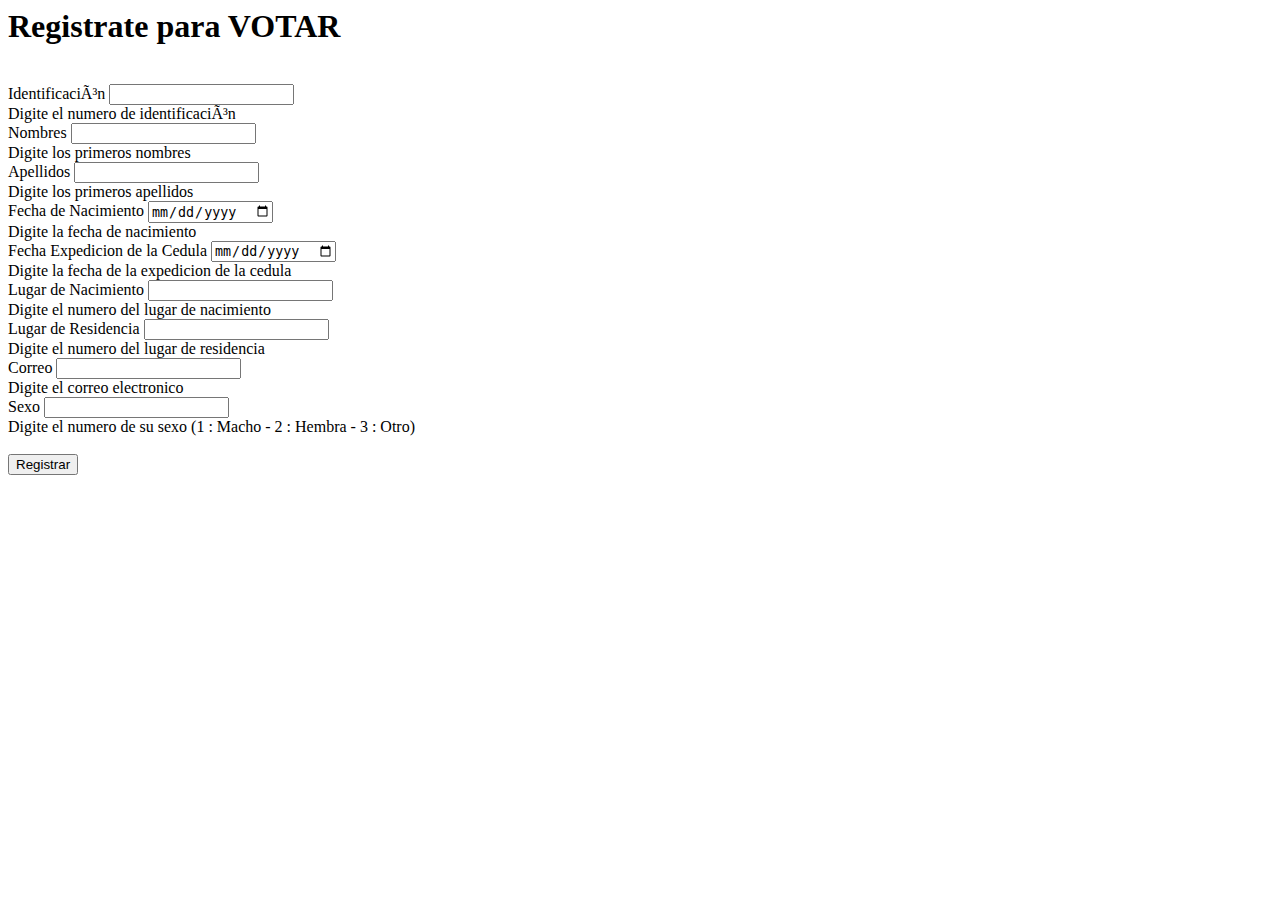
<file: votapp_Document/src/main/resources/templates/registroVotante.html>
<html xmlns="http://www.w3.org/1999/xhtml" xmlns:th="http://www.thymeleaf.org"
	xmlns:sec="http://www.thymeleaf.org/thymeleaf-extras-springsecurity3"
	xmlns:layout="http://www.ultraq.net.nz/thymeleaf/layaout">

<head>
	<title>votaApp v.4.0</title>
	<meta charset="utf=8">
	<link rel="stylesheet" type="text/css" th:href="@{../css/estilo.css}">
	<link rel="stylesheet" type="text/css" th:href="@{../css/bootstrap.css}">
</head>

<body>
<div id="formula">
<h1 id="p">Registrate para <span class="badge bg-secondary">VOTAR</span></h1>
<br>
	<form action="" th:action="@{/saveVotante}" method="post" th:object="${votante}">
  <div class="mb-3">
    <label for="txtIdentificacion" class="form-label">Identificación</label>
    <input type="number" class="form-control" name="identificacion" id="identificacion" aria-describedby="identificacionHelp" required>
    <div id="identificacionHelp" class="form-text">Digite el numero de identificación</div>
  </div>
  <div class="mb-3">
    <label for="txtNombres" class="form-label">Nombres</label>
    <input type="text" class="form-control" name="nombres" id="nombres" aria-describedby="nombresHelp" required>
    <div id="nombresHelp" class="form-text">Digite los primeros nombres</div>
  
  </div>
  <div class="mb-3">
    <label for="txtApellidos" class="form-label">Apellidos</label>
    <input type="text" class="form-control" name="apellidos" id="apellidos" aria-describedby="apellidosHelp" required>
    <div id="apellidosHelp" class="form-text">Digite los primeros apellidos</div>
  
  </div>
  <div class="mb-3">
    <label for="txtFechaNac" class="form-label">Fecha de Nacimiento</label>
    <input type="date" class="form-control" name="fechaNac" id="fechaNac" aria-describedby="fechaNacHelp" required>
    <div id="fechaNacHelp" class="form-text">Digite la fecha de nacimiento</div>
  
  </div>
  <div class="mb-3">
    <label for="txtFechaExpCed" class="form-label">Fecha Expedicion de la Cedula</label>
    <input type="date" class="form-control" name="fechaExpCed" id="fechaExpCed" aria-describedby="fechaExpHelp" required>
    <div id="fechaExpHelp" class="form-text">Digite la fecha de la expedicion de la cedula</div>
  
  </div>
  
  <div class="mb-3">
    <label for="txtLugarNac" class="form-label">Lugar de Nacimiento</label>
    <input type="number" class="form-control" name="lugarNac" id="lugarNac" aria-describedby="lugarNacHelp" required>
    <div id="lugarNacHelp" class="form-text">Digite el numero del lugar de nacimiento</div>
  
  </div>
  
  <div class="mb-3">
    <label for="txtLugarRes" class="form-label">Lugar de Residencia</label>
    <input type="number" class="form-control" name="lugarRes" id="lugarRes" aria-describedby="lugarResHelp" required>
    <div id="lugarResHelp" class="form-text">Digite el numero del lugar de residencia</div>
  
  </div>
  
 
  
  <div class="mb-3">
    <label for="txtCorreo" class="form-label">Correo</label>
    <input type="text" class="form-control" name="correo" id="correo" aria-describedby="correoHelp" required>
    <div id="correoHelp" class="form-text">Digite el correo electronico</div>
  
  </div>
  
  <div class="mb-3">
    <label for="txtSexo" class="form-label">Sexo</label>
    <input type="number" class="form-control" name="sexo" id="sexo" aria-describedby="sexoHelp" required>
    <div id="sexoHelp" class="form-text">Digite el numero de su sexo (1 : Macho - 2 : Hembra - 3 : Otro)</div>
  
  </div>
  
  <br>
  <button type="submit" class="btn btn-secondary btn-lg" onclick="javascript:voto(0);">Registrar</button>
</form>
</div>
</body>

</html>
</file>
